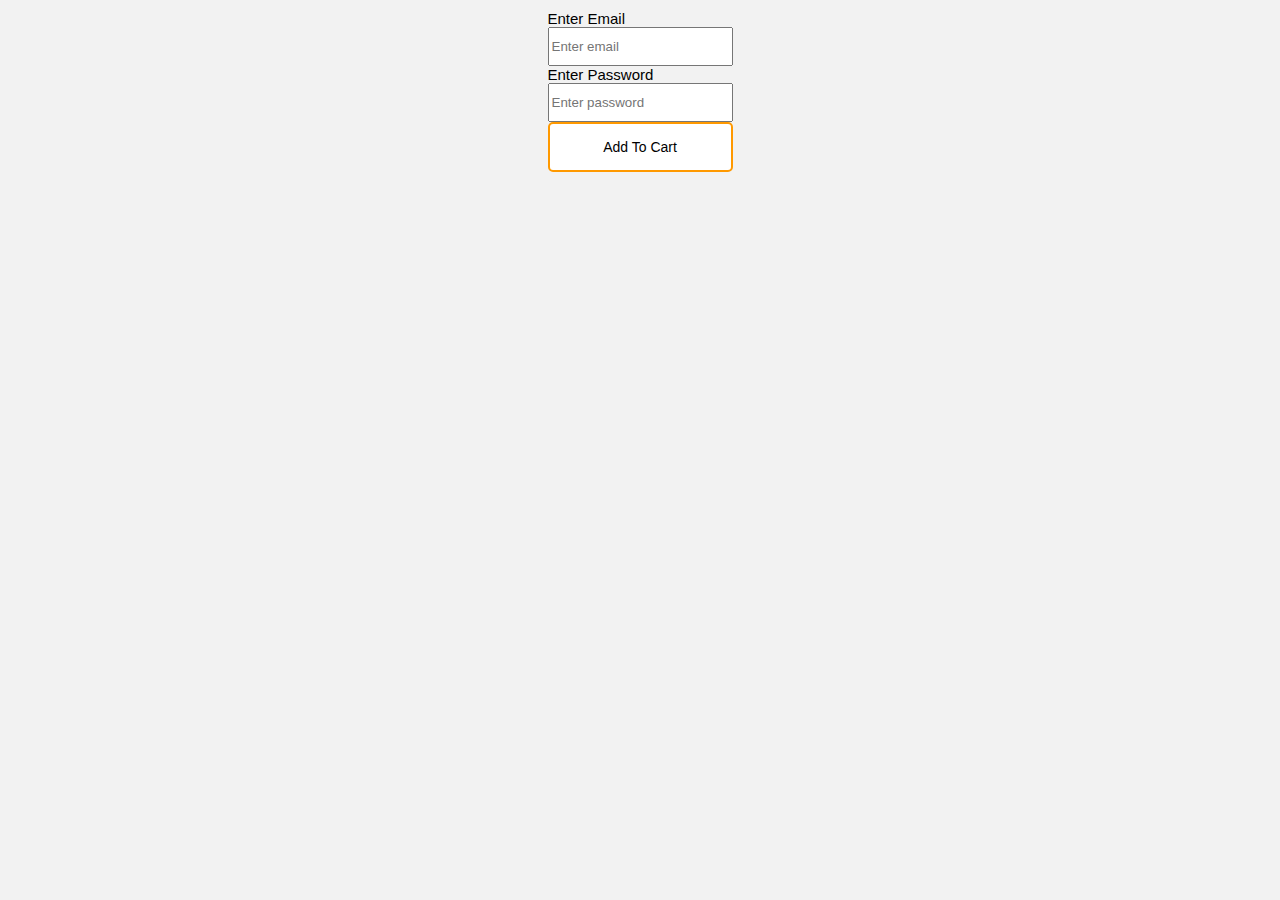
<file: WebContent/login.html>
<!DOCTYPE html>
<html>
<head>
<meta charset="ISO-8859-1">
<meta name="viewport" content="width=device-width, initial-scale=1">
<link rel="stylesheet" href="css/styles.css" />
<link rel='icon' href='img/logo.png' />
<title>Welcome to Veggies</title>
</head>
<body>
	<form action="">
		<div class="login-block">
			<label>Enter Email</label>
			<input class="input-element" type="text" placeholder="Enter email" name="email">
			<label>Enter Password</label>
			<input class="input-element" type="password" placeholder="Enter password" name="password">
			<button type="submit" class="add-to-cart__add-btn">
				<span>Add To Cart</span>
			</button>
		</div>
	</form>
</body>
</html>
</file>
<file: WebContent/css/styles.css>
body {
	font-size: 15px;
	font-family: Celias, Helvetica;
	margin: 0;
	background: #f2f2f2;
}

ul.topnav {
	list-style-type: none;
	position: fixed;
	background-color: #00802b;
	margin: 0;
	padding: 0;
	overflow: hidden;
	position: fixed;
	top: 0;
	width: 100%;
}

ul.topnav li {
	float: left;
}

ul.topnav li a {
	display: block;
	color: white;
	text-align: center;
	padding: 14px 16px;
	text-decoration: none;
}

ul.topnav li a:hover {
	background-color: #111;
}

ul.topnav li a.active {
	background-color: #ff9900;
}

ul.topnav li.right {
	float: right;
}

@media screen and (max-width: 600px) {
	ul.topnav li.right, ul.topnav li {
		float: none;
	}
}

.searchbar {
	margin-top: 60px;
	justify-content: center;
	display: flex;
}

.search-text {
	padding: 8px 15px;
	background: white;
	border: 0px solid #dbdbdb;
	width: 700px;
	height: 30px;
}

.search-button {
	padding: 6px 15px;
	left: -8px;
	width: 150px;
	background-color: #ff9900;
	color: #fafafa;
	border: 2px solid #ff9900;
}

.search-button:hover {
	background-color: white;
	color: black;
}

.topcontent {
	display: grid;
	grid-template-columns: auto auto auto auto auto auto;
	padding: 40px;
	margin-top: 10px;
}

.innercontent {
	display: block;
	float: left;
	background: white;
	width: 200px;
	height: 300px;
	align-content: center;
	text-align: center;
}

.innercontent img {
	width: 150px;
	height: 150px;
	padding-left: 20px;
}

.add-to-cart__add-btn {
	background-color: white;
	color: black;
	width: inherit;
	border-radius: 5px;
	padding: 15px 30px;
	text-align: center;
	text-decoration: none;
	display: inline-block;
	font-size: 14px;
	cursor: pointer;
	border: 2px solid #ff9900;
}

.add-to-cart__add-btn:hover {
	background-color: #ff9900;
	color: white;
}

.newline {
	margin-left: 20px;
}

.bottomcontent {
	background: black;
	display: block;
	padding: 35px 10px 35px 40px;
	color: white;
}

.checkout-details {
	margin-top: 20px;
	display: grid;
	grid-template-columns: auto auto;
	padding: 40px;
	border: 2px solid #ff9900;
	align-content: center;
}

.cart-details {
	display: block;
	align-content: center;
}

.item-details {
	display: block;
	text-align: center;
}

.inc-dec-button {
	background-color: #ff9900;
	color: white;
	width: 30px;
	height: 30px;
	border-radius: 5px;
	margin: 5px;
	text-align: center;
	text-decoration: none;
	display: inline-block;
	font-size: 12px;
	cursor: pointer;
	border: 2px solid #ff9900;
}

.inc-dec-button:hover {
	background-color: white;
	color: #ff9900;
}

.item-count {
	width: auto;
}

.login-block {
	display: grid;
	padding: 10px;
	justify-content: center;
}

.input-element {
	display: block;
	width: inherit;
	padding-top: 10px;
	padding-bottom: 10px;
}
</file>
